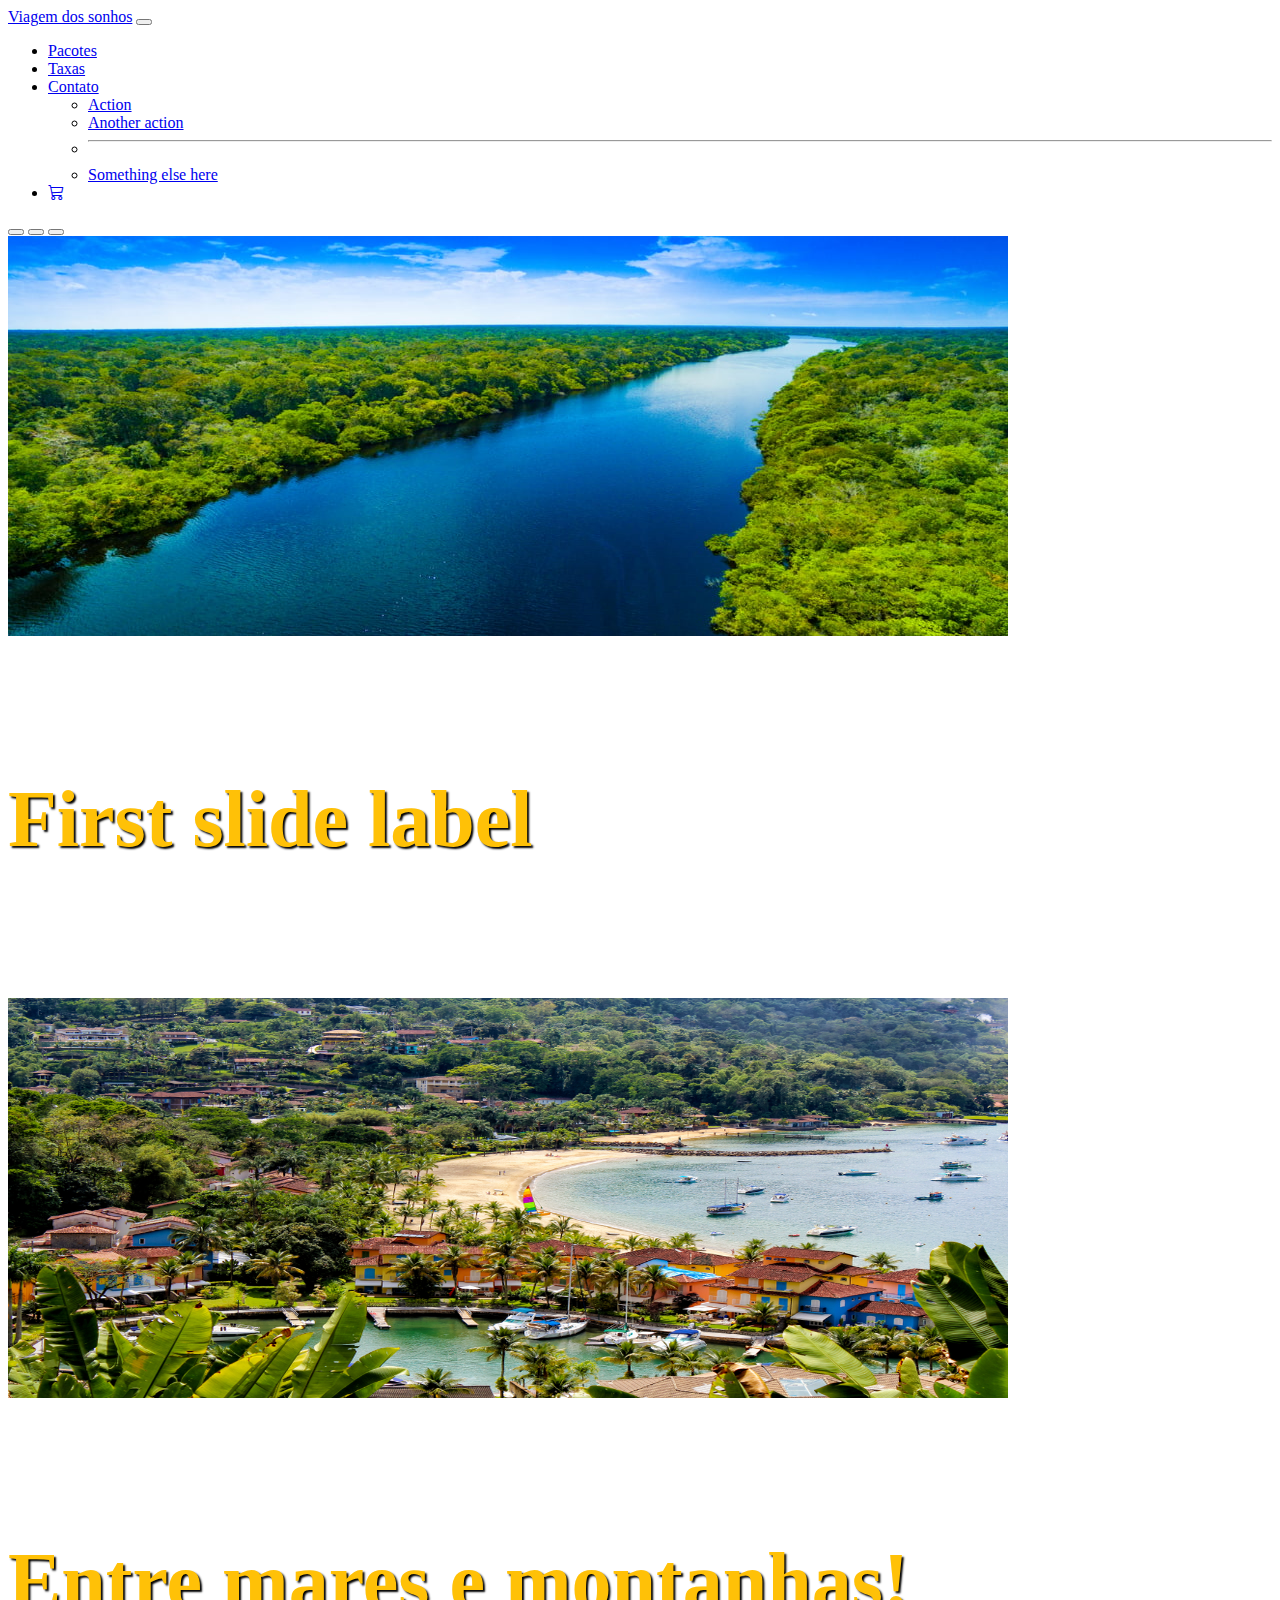
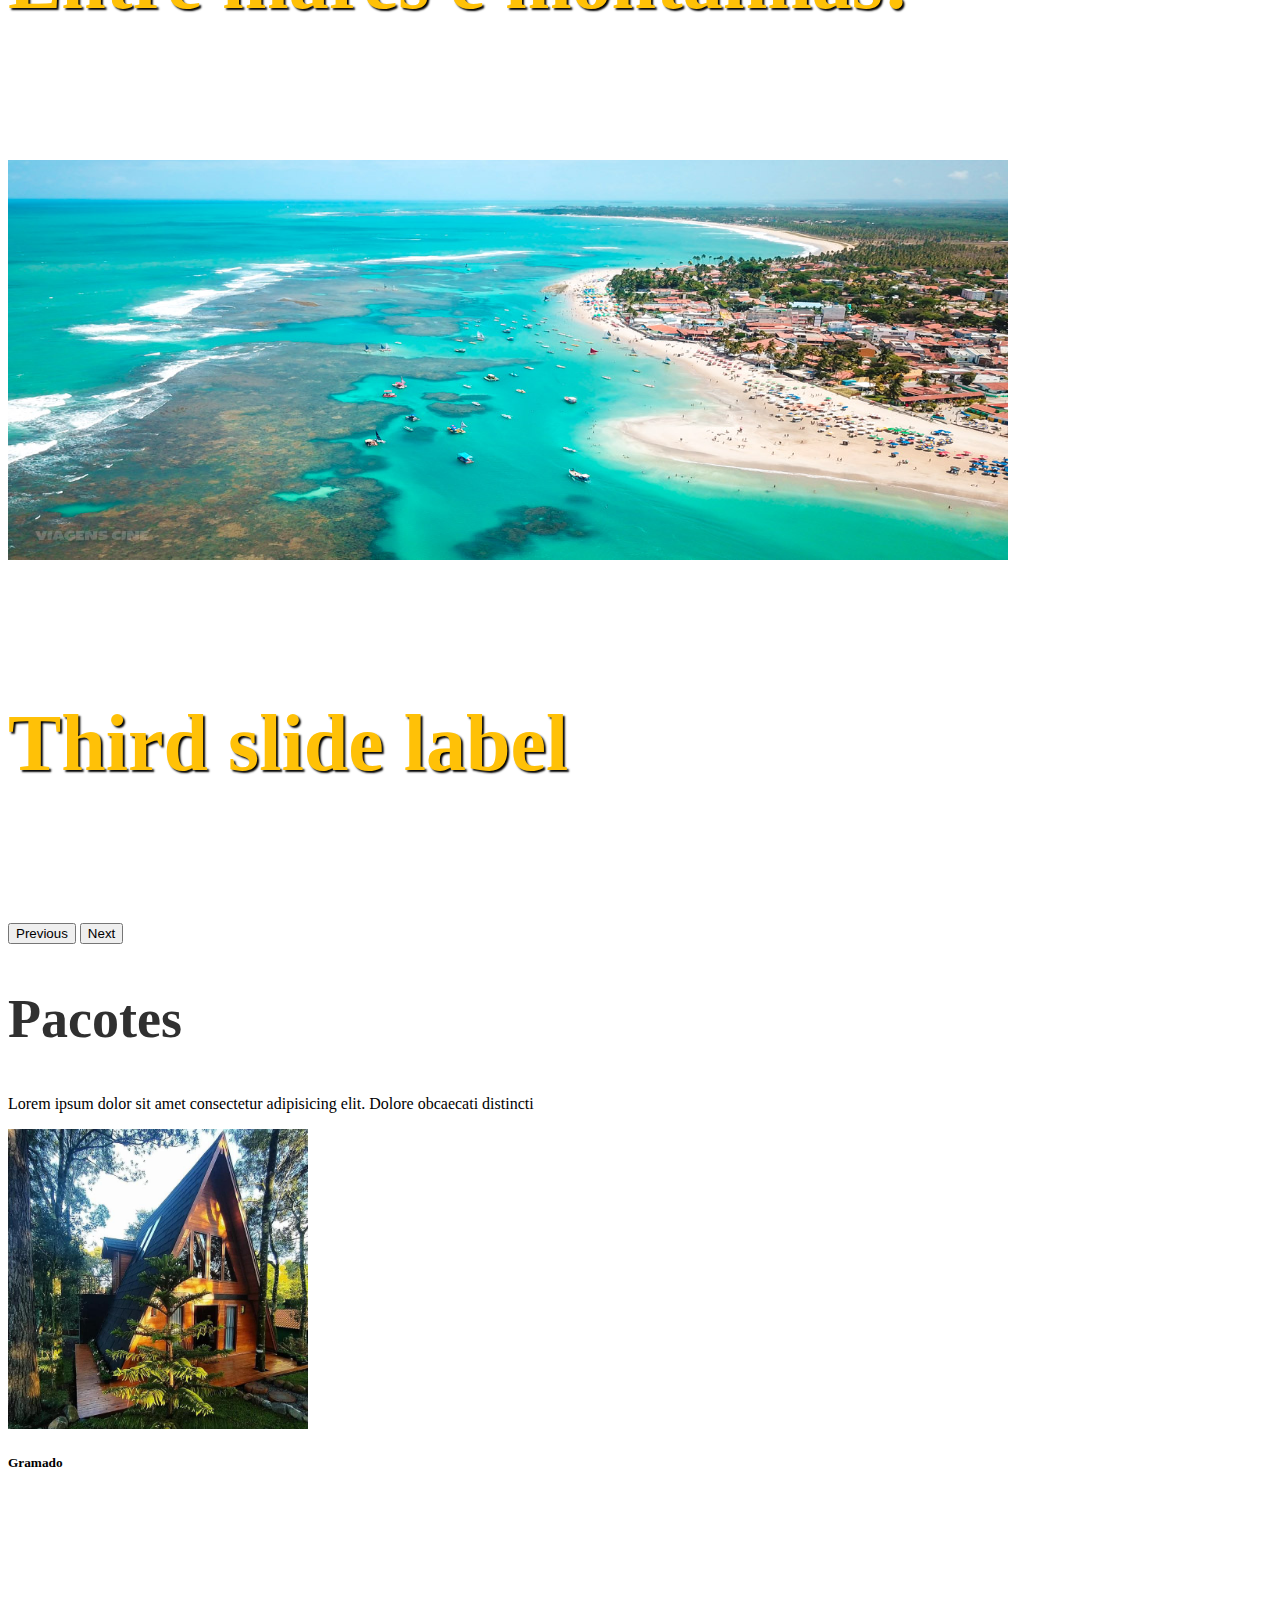
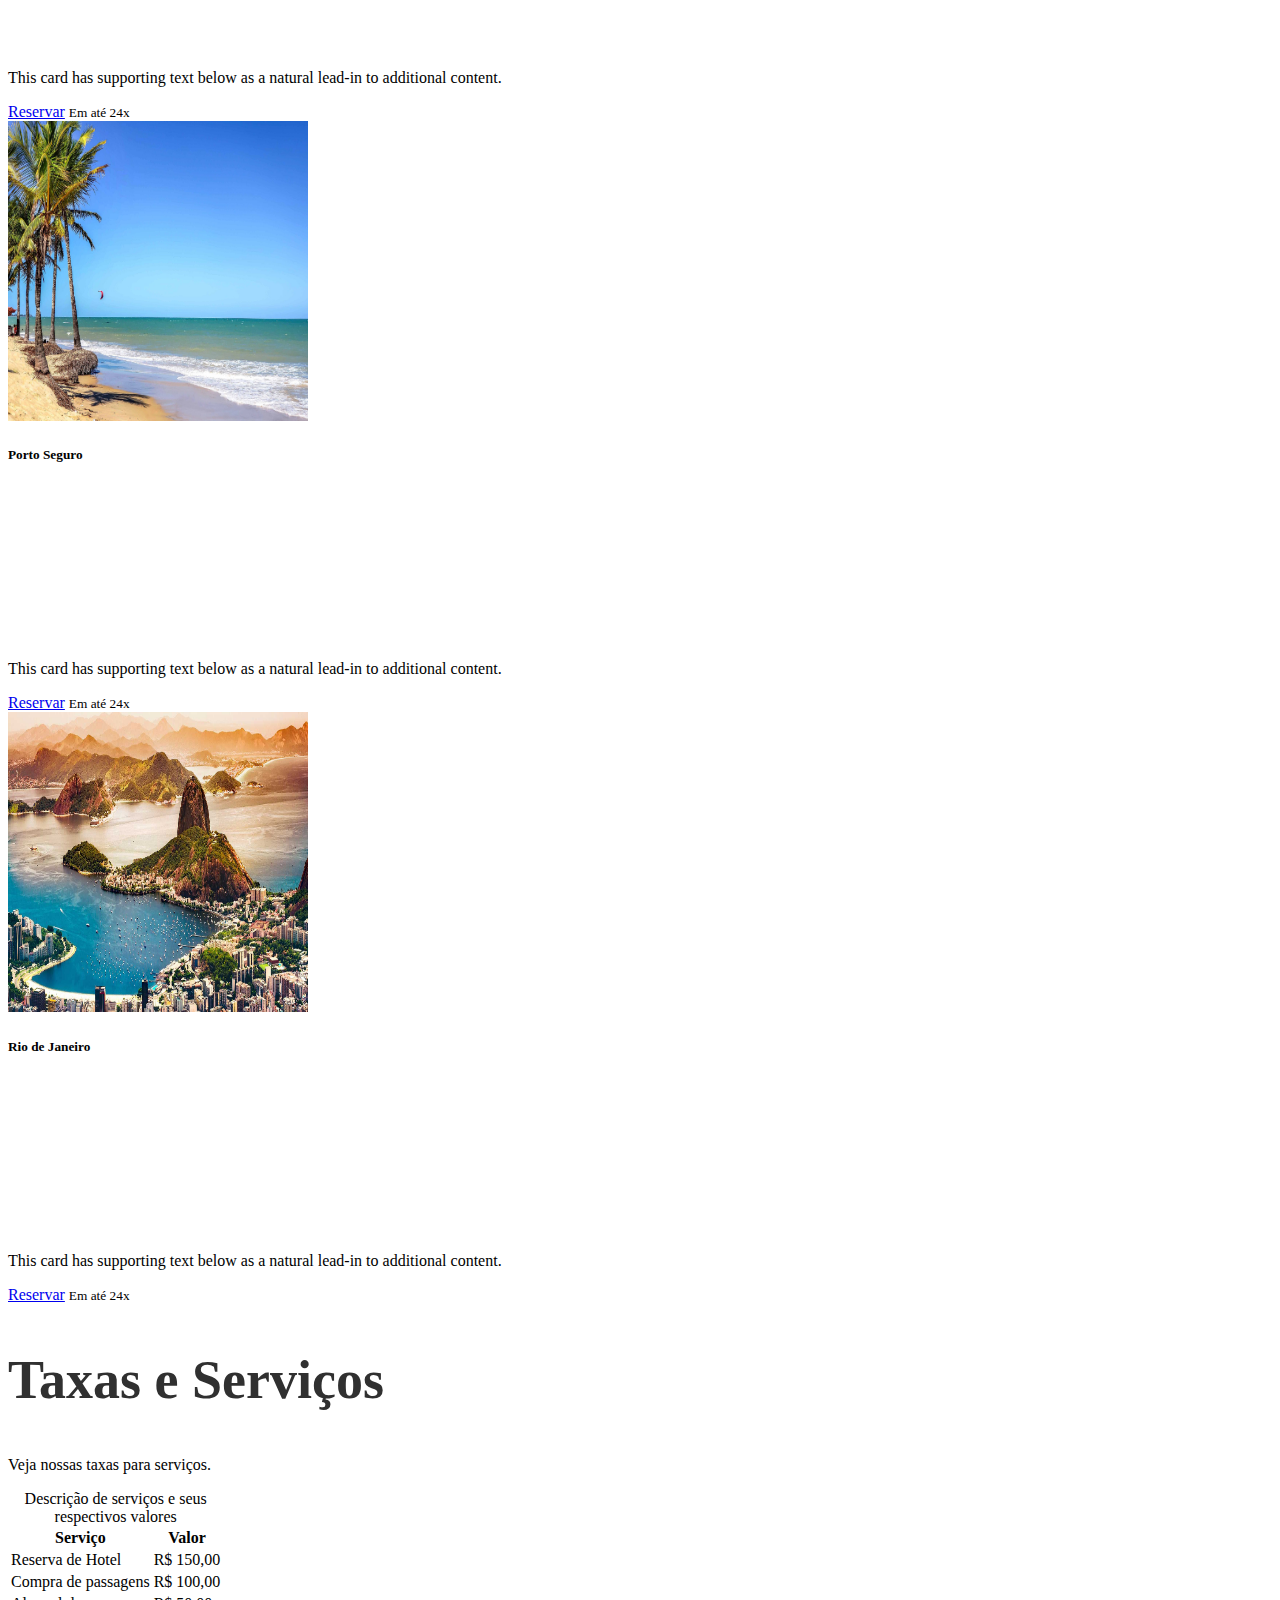
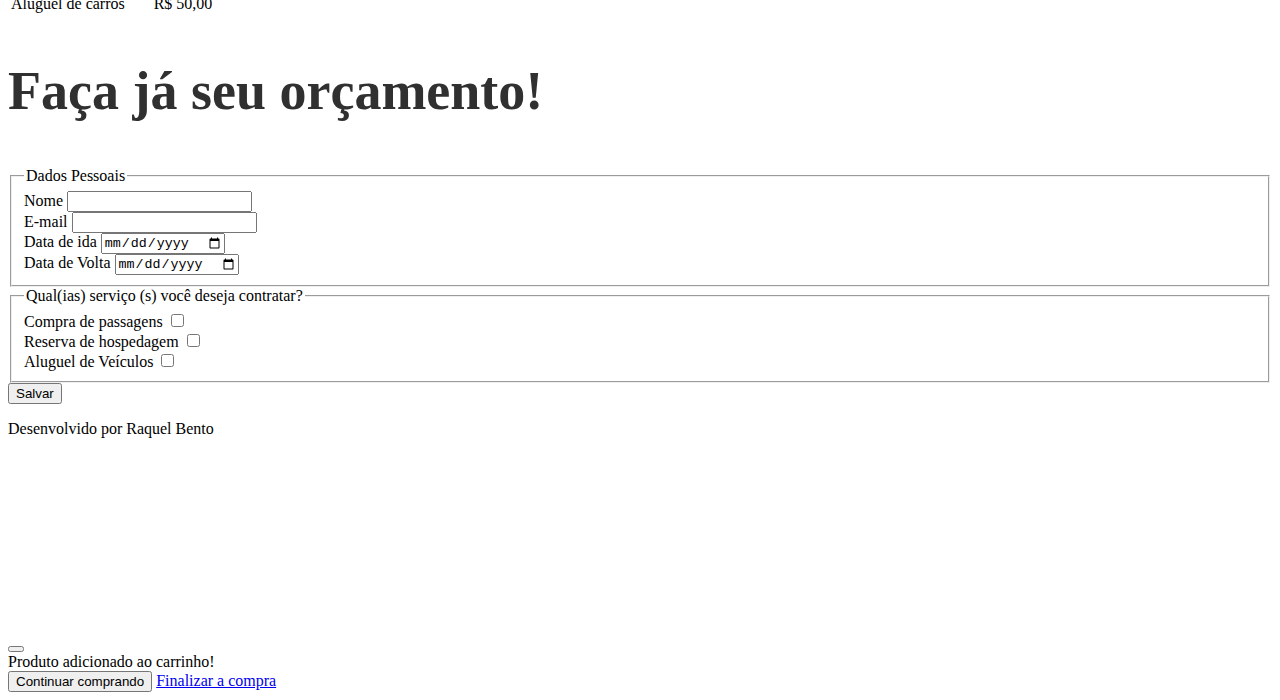
<file: index.html>
<!DOCTYPE html>
<html lang="pt-br">
<head>
    <meta charset="UTF-8">
    <meta http-equiv="X-UA-Compatible" content="IE=edge">
    <meta name="viewport" content="width=device-width, initial-scale=1.0">
    <title>Viagem dos sonhos</title>
    <link rel="stylesheet" href="https://cdn.jsdelivr.net/npm/bootstrap-icons@1.10.5/font/bootstrap-icons.css">
    <link href="https://cdn.jsdelivr.net/npm/bootstrap@5.3.0-alpha3/dist/css/bootstrap.min.css" rel="stylesheet" integrity="sha384-KK94CHFLLe+nY2dmCWGMq91rCGa5gtU4mk92HdvYe+M/SXH301p5ILy+dN9+nJOZ" crossorigin="anonymous">
    <link rel="stylesheet" href="style.css">
   
</head>
<body>
    <header class="container-fluid p-2 bg-warning text-center">
        <nav class="navbar navbar-expand-lg bg-warning">
            <div class="container-fluid">
              <a class="navbar-brand" href="#">Viagem dos sonhos</a>
              <button class="navbar-toggler" type="button" data-bs-toggle="collapse" data-bs-target="#navbarSupportedContent" aria-controls="navbarSupportedContent" aria-expanded="false" aria-label="Toggle navigation">
                <span class="navbar-toggler-icon"></span>
              </button>
              <div class="collapse navbar-collapse justify-content-end" id="navbarSupportedContent">
                <ul class="navbar-nav">
                  <li class="nav-item">
                    <a class="nav-link" aria-current="page" href="#">Pacotes</a>
                  </li>
                  <li class="nav-item">
                    <a class="nav-link" href="#">Taxas</a>
                  </li>
                  <li class="nav-item dropdown">
                    <a class="nav-link dropdown-toggle" href="#" role="button" data-bs-toggle="dropdown" aria-expanded="false">
                      Contato
                    </a>
                    <ul class="dropdown-menu">
                      <li><a class="dropdown-item" href="#">Action</a></li>
                      <li><a class="dropdown-item" href="#">Another action</a></li>
                      <li><hr class="dropdown-divider"></li>
                      <li><a class="dropdown-item" href="#">Something else here</a></li>
                    </ul>
                  </li> 
                  <li class="nav-item">
                    <a class="nav-link" href="#"><i class="bi bi-cart3"></i></a>   
                  </li>
                </ul>
              </div>
            </div>
          </nav>

          <div id="carouselExampleCaptions" class="carousel slide">
            <div class="carousel-indicators">
              <button type="button" data-bs-target="#carouselExampleCaptions" data-bs-slide-to="0" class="active" aria-current="true" aria-label="Slide 1"></button>
              <button type="button" data-bs-target="#carouselExampleCaptions" data-bs-slide-to="1" aria-label="Slide 2"></button>
              <button type="button" data-bs-target="#carouselExampleCaptions" data-bs-slide-to="2" aria-label="Slide 3"></button>
            </div>
            <div class="carousel-inner">
              <div class="carousel-item active">
                <img src="img/carousel/amazonas.jpeg" class="d-block w-100" alt="amazonas" width="1000px" height="400px">
                <div class="carousel-caption d-none d-md-block">
                  <h5>First slide label</h5>
               
                </div>
              </div>
              <div class="carousel-item">
                <img src="img/carousel/angra.jpg" class="d-block w-100" alt="angra dos reis" width="1000px" height="400px">
                <div class="carousel-caption d-none d-md-block">
                  <h5>Entre mares e montanhas!</h5>
               
                </div>
              </div>
              <div class="carousel-item">
                <img src="img/carousel/nordeste.jpg" class="d-block w-100" alt="prara no nordeste" width="1000px" height="400px">
                <div class="carousel-caption d-none d-md-block">
                  <h5>Third slide label</h5>
                 
                </div>
              </div>
            </div>
            <button class="carousel-control-prev" type="button" data-bs-target="#carouselExampleCaptions" data-bs-slide="prev">
              <span class="carousel-control-prev-icon" aria-hidden="true"></span>
              <span class="visually-hidden">Previous</span>
            </button>
            <button class="carousel-control-next" type="button" data-bs-target="#carouselExampleCaptions" data-bs-slide="next">
              <span class="carousel-control-next-icon" aria-hidden="true"></span>
              <span class="visually-hidden">Next</span>
            </button>
          </div>
    </header>

    <section class="container-fluid bg-light text-center p-2">
        <h2>Pacotes</h2>
    <p >Lorem ipsum dolor sit amet consectetur adipisicing elit. Dolore obcaecati distincti</p>
  
        <div class="row row-cols-1 row-cols-md-3 g-4">
            <div class="col">
              <div class="card h-100 ">
                <img src="img/nossos pacotes/gramado.jpg" class="card-img-top" alt="gramado" width="300px" height="300px">
                <div class="card-body bg-warning">
                  <h5 class="card-title">Gramado</h5>
                  <h1 class="card-subtitle text-muted">R$ 5.000, 00</h1>
                  <p class="card-text">This card has supporting text below as a natural lead-in to additional content.</p>
                </div>
                <div class="card-footer">
                    <a href="#" class="btn btn-primary" data-bs-toggle="modal" data-bs-target="#exampleModal">Reservar</a>
                  <small class="text-body-secondary">Em até 24x</small>
                </div>
              </div>
            </div>
            <div class="col">
              <div class="card h-100">
                <img src="img/nossos pacotes/porto seguro.jpeg" class="card-img-top" alt="porto seguro" width="300px" height="300px">
                <div class="card-body bg-warning">
                  <h5 class="card-title">Porto Seguro</h5>
                  <h1 class="card-subtitle text-muted">R$ 4.000, 00</h1>
                  <p class="card-text">This card has supporting text below as a natural lead-in to additional content.</p>
                </div>
                <div class="card-footer">
                    <a href="#" class="btn btn-primary" data-bs-toggle="modal" data-bs-target="#exampleModal">Reservar</a>
                  <small class="text-body-secondary">Em até 24x</small>
                </div>
              </div>
            </div>
            <div class="col">
              <div class="card h-100">
                <img src="img/nossos pacotes/rio-de-janeiro.jpg" class="card-img-top" alt="rio de janeiro" width="300px" height="300px">
                <div class="card-body bg-warning">
                  <h5 class="card-title">Rio de Janeiro</h5>
                  <h1 class="card-subtitle text-muted">R$ 2.000, 00</h1>
                  <p class="card-text">This card has supporting text below as a natural lead-in to additional content.</p>
                </div>
                <div class="card-footer">
                    <a href="#" class="btn btn-primary" data-bs-toggle="modal" data-bs-target="#exampleModal">Reservar</a>
                  <small class="text-body-secondary">Em até 24x</small>
                </div>
              </div>
            </div>
          </div>   
    </section>

    <section class="container-fluid bg-warning text-center p-5">
        <h2>Taxas e Serviços</h2>
        <p>Veja nossas taxas para serviços.</p>

        <table class="table table-warning table-striped table-hover table-bordered border-warning" >
            <caption>Descrição de serviços e seus respectivos valores</caption>
            <thead class="table-secondary">
                <tr>
                    <th>Serviço</th>
                    <th>Valor</th>
                </tr>
            </thead>
            <tbody class="table-group-divider">
                <tr>
                    <td>Reserva de Hotel</td>
                    <td> R$ 150,00</td>
                </tr>
                <tr>
                    <td>Compra de passagens</td>
                    <td>R$ 100,00 </td>
                </tr>
                <tr>
                    <td>Aluguel de carros</td>
                    <td>R$ 50,00</td>
                </tr>
            </tbody>  
        </table>
       </section>
  
   <section class="container-fluid bg-light p-5">
    <h2 class="text-center">Faça já seu orçamento! </h2>
    <form action="" method="get">
        <fieldset>
            <legend>Dados Pessoais</legend>

            <div class="mb-3">
                <label class="form-label" for="nome">Nome</label>
                <input class="form-control" type="text"  name="nome" id="nome">
            </div>
            
            <div class="mb-3">
                <label class="form-label" for="email">E-mail</label>
                <input class="form-control" type="email" name="email" id="email" required>
            </div>
            
            <div class="mb-3">
                <label class="form-label" for="dataIda">Data de ida</label>
                <input class="form-control" type="date" name="dataIda" id="dataIda">
                
            </div>
            <div class="mb-3">
                <label class="form-label" for="dataVolta">Data de Volta</label>
                <input class="form-control" type="date" name="dataVolta" id="dataVolta">
            </div>
           
        </fieldset>

        <fieldset>
            <legend for="">Qual(ias) serviço (s) você deseja contratar?</legend>

            <div class="form-check">
                <label class="form-check-label" for="comprarPassagem"> Compra de passagens</label>
                <input class="form-check-input" type="checkbox" name="passagens" value="passagens" id="comprarPassagem">
            </div>
            
            <div class="form-check">
                <label class="form-check-label" for="reservaHospedagem"> Reserva de hospedagem</label>
                <input class="form-check-input" type="checkbox" name="hospedagem" value="hospedagem" id="reservaHospedagem">
            </div>
           
            <div class="form-check">
                <label class="form-check-label" for="aluguelVeiculos"> Aluguel de Veículos</label>
                <input class="form-check-input" type="checkbox" name="veiculos" value="veiculo" id="aluguelVeiculos">
            </div>
            
        </fieldset>

        <button type="button" class="btn btn-secondary p-2 m-2" >Salvar</button>

    </form>
   </section>

    <footer class="container-fluid bg-warning p-2 text-center">
        <p>Desenvolvido por Raquel Bento</p>
    </footer>

    <script src="https://cdn.jsdelivr.net/npm/bootstrap@5.3.0-alpha3/dist/js/bootstrap.bundle.min.js" integrity="sha384-ENjdO4Dr2bkBIFxQpeoTz1HIcje39Wm4jDKdf19U8gI4ddQ3GYNS7NTKfAdVQSZe" crossorigin="anonymous"></script>
  
</body>

<div class="modal fade" id="exampleModal" tabindex="-1" aria-labelledby="exampleModalLabel" aria-hidden="true">
  <div class="modal-dialog">
    <div class="modal-content">
      <div class="modal-header">
        <h1 class="modal-title fs-5" id="exampleModalLabel">Suas Compras</h1>
        <button type="button" class="btn-close" data-bs-dismiss="modal" aria-label="Close"></button>
      </div>
      <div class="modal-body">
        Produto adicionado ao carrinho!
      </div>
      <div class="modal-footer">
        <button type="button" class="btn btn-primary" data-bs-dismiss="modal">Continuar comprando</button>
         <a href="checkout.html" type="button" class="btn btn-success" target="_blank">Finalizar a compra</a>
      </div>
    </div>
  </div>
</div>
</html>
</file>
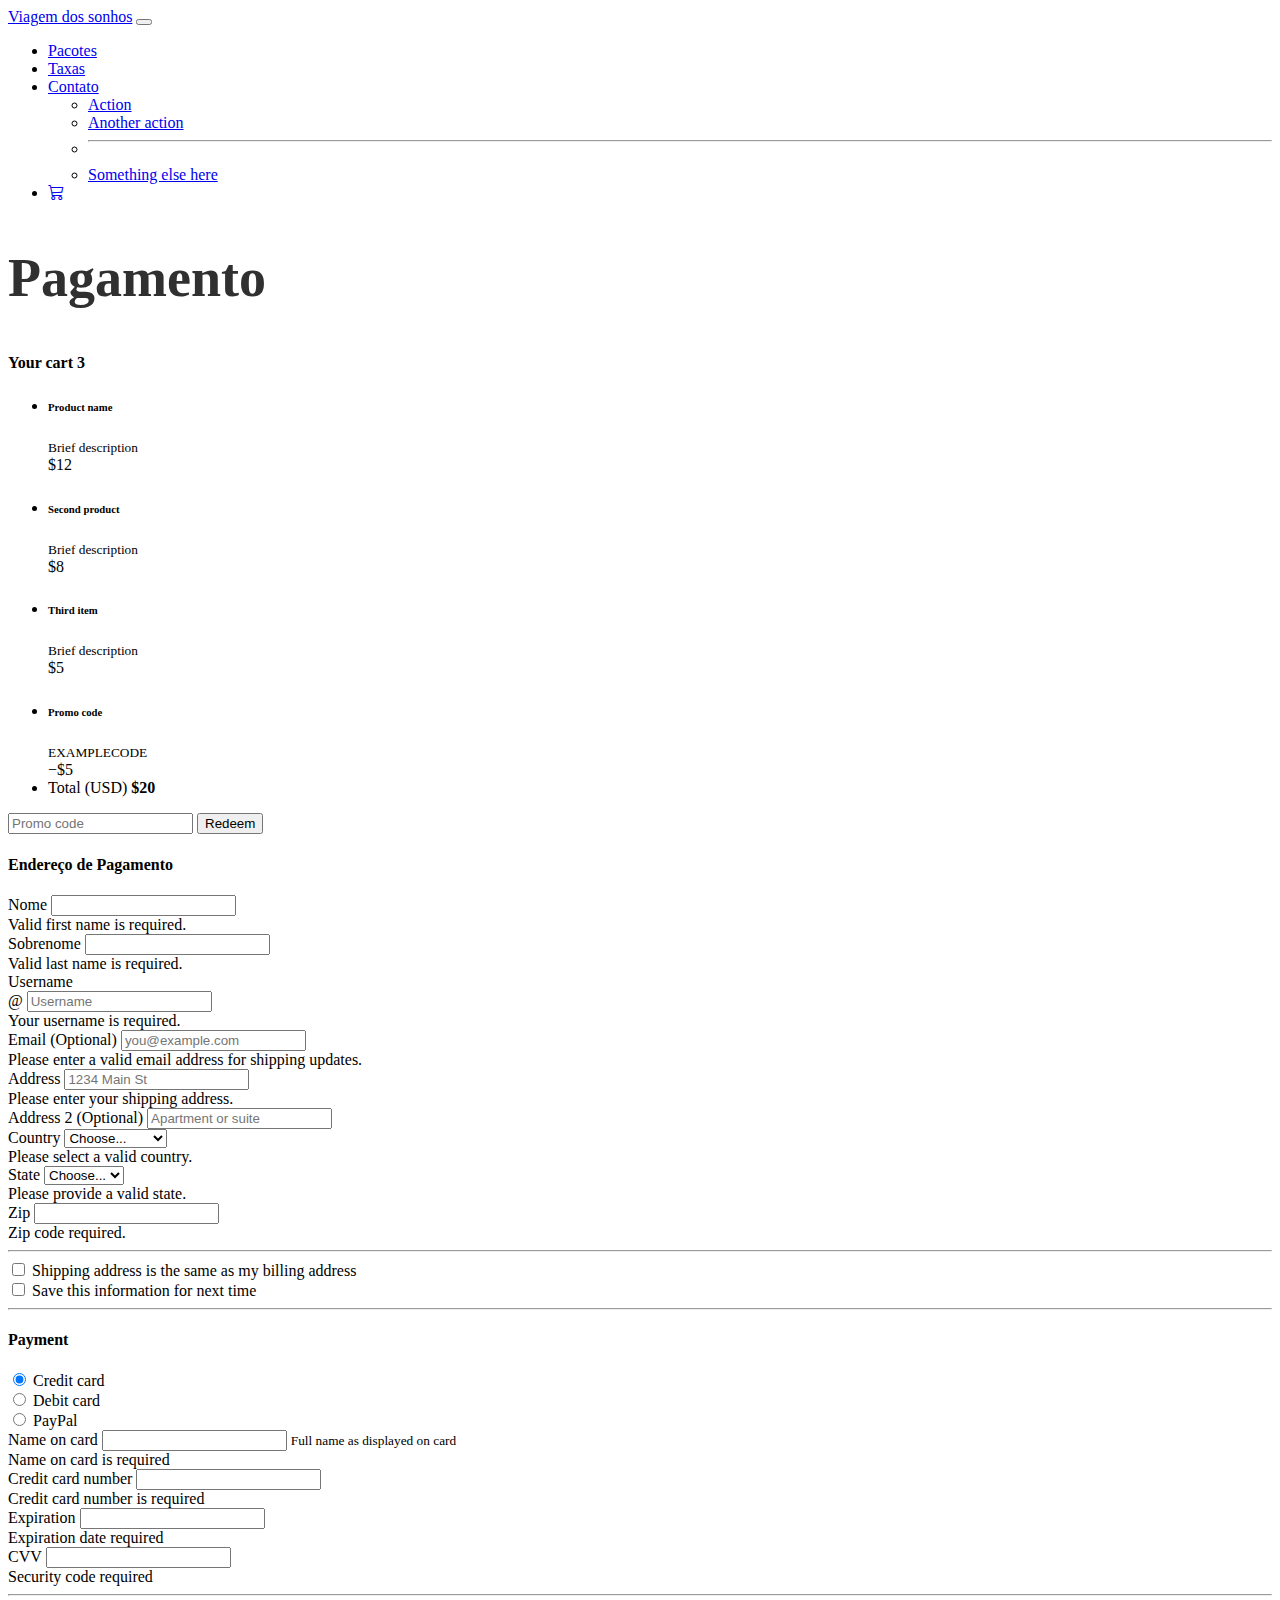
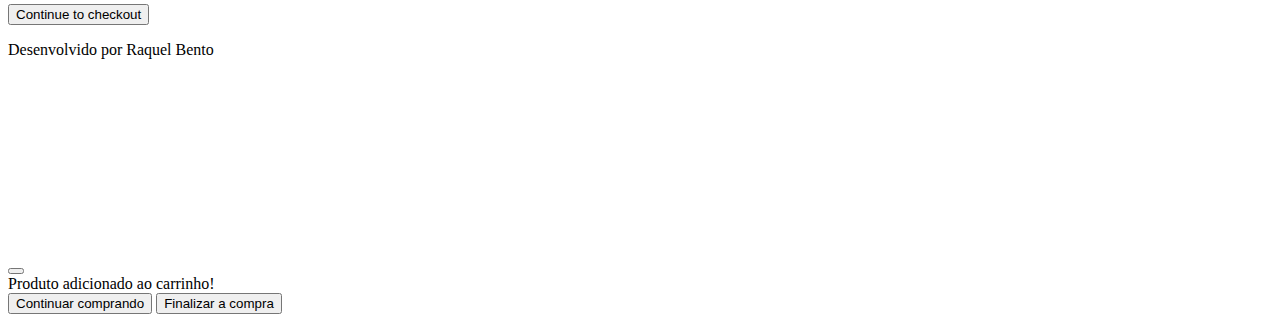
<file: checkout.html>
<!DOCTYPE html>
<html lang="pt-br">
<head>
    <meta charset="UTF-8">
    <meta http-equiv="X-UA-Compatible" content="IE=edge">
    <meta name="viewport" content="width=device-width, initial-scale=1.0">
    <title>Viagem dos sonhos</title>
    <link rel="stylesheet" href="https://cdn.jsdelivr.net/npm/bootstrap-icons@1.10.5/font/bootstrap-icons.css">
    <link href="https://cdn.jsdelivr.net/npm/bootstrap@5.3.0-alpha3/dist/css/bootstrap.min.css" rel="stylesheet" integrity="sha384-KK94CHFLLe+nY2dmCWGMq91rCGa5gtU4mk92HdvYe+M/SXH301p5ILy+dN9+nJOZ" crossorigin="anonymous">
    <link rel="stylesheet" href="style.css">
   
</head>
<body>
    <header class="container-fluid p-2 bg-warning text-center">
        <nav class="navbar navbar-expand-lg bg-warning">
            <div class="container-fluid">
              <a class="navbar-brand" href="#">Viagem dos sonhos</a>
              <button class="navbar-toggler" type="button" data-bs-toggle="collapse" data-bs-target="#navbarSupportedContent" aria-controls="navbarSupportedContent" aria-expanded="false" aria-label="Toggle navigation">
                <span class="navbar-toggler-icon"></span>
              </button>
              <div class="collapse navbar-collapse justify-content-end" id="navbarSupportedContent">
                <ul class="navbar-nav">
                  <li class="nav-item">
                    <a class="nav-link" aria-current="page" href="#">Pacotes</a>
                  </li>
                  <li class="nav-item">
                    <a class="nav-link" href="#">Taxas</a>
                  </li>
                  <li class="nav-item dropdown">
                    <a class="nav-link dropdown-toggle" href="#" role="button" data-bs-toggle="dropdown" aria-expanded="false">
                      Contato
                    </a>
                    <ul class="dropdown-menu">
                      <li><a class="dropdown-item" href="#">Action</a></li>
                      <li><a class="dropdown-item" href="#">Another action</a></li>
                      <li><hr class="dropdown-divider"></li>
                      <li><a class="dropdown-item" href="#">Something else here</a></li>
                    </ul>
                  </li>
                  <li class="nav-item">
                    <a class="nav-link" href="#"><i class="bi bi-cart3"></i></a>   
                  </li>
                </ul>
        
              </div>
            </div>
          </nav>
    </header>

          <main class="container">
            <div class="py-5 text-center">
              <h2>Pagamento</h2>  
            </div>
        
            <div class="row g-5">
              <div class="col-md-5 col-lg-4 order-md-last">
                <h4 class="d-flex justify-content-between align-items-center mb-3">
                  <span class="text-primary">Your cart</span>
                  <span class="badge bg-primary rounded-pill">3</span>
                </h4>
                <ul class="list-group mb-3">
                  <li class="list-group-item d-flex justify-content-between lh-sm">
                    <div>
                      <h6 class="my-0">Product name</h6>
                      <small class="text-body-secondary">Brief description</small>
                    </div>
                    <span class="text-body-secondary">$12</span>
                  </li>
                  <li class="list-group-item d-flex justify-content-between lh-sm">
                    <div>
                      <h6 class="my-0">Second product</h6>
                      <small class="text-body-secondary">Brief description</small>
                    </div>
                    <span class="text-body-secondary">$8</span>
                  </li>
                  <li class="list-group-item d-flex justify-content-between lh-sm">
                    <div>
                      <h6 class="my-0">Third item</h6>
                      <small class="text-body-secondary">Brief description</small>
                    </div>
                    <span class="text-body-secondary">$5</span>
                  </li>
                  <li class="list-group-item d-flex justify-content-between bg-body-tertiary">
                    <div class="text-success">
                      <h6 class="my-0">Promo code</h6>
                      <small>EXAMPLECODE</small>
                    </div>
                    <span class="text-success">−$5</span>
                  </li>
                  <li class="list-group-item d-flex justify-content-between">
                    <span>Total (USD)</span>
                    <strong>$20</strong>
                  </li>
                </ul>
        
                <form class="card p-2">
                  <div class="input-group">
                    <input type="text" class="form-control" placeholder="Promo code">
                    <button type="submit" class="btn btn-secondary">Redeem</button>
                  </div>
                </form>
              </div>
              <div class="col-md-7 col-lg-8">
                <h4 class="mb-3">Endereço de Pagamento</h4>
                <form class="needs-validation" novalidate>
                  <div class="row g-3">
                    <div class="col-sm-6">
                      <label for="firstName" class="form-label">Nome</label>
                      <input type="text" class="form-control" id="firstName" placeholder="" value="" required>
                      <div class="invalid-feedback">
                        Valid first name is required.
                      </div>
                    </div>
        
                    <div class="col-sm-6">
                      <label for="lastName" class="form-label">Sobrenome</label>
                      <input type="text" class="form-control" id="lastName" placeholder="" value="" required>
                      <div class="invalid-feedback">
                        Valid last name is required.
                      </div>
                    </div>
        
                    <div class="col-12">
                      <label for="username" class="form-label">Username</label>
                      <div class="input-group has-validation">
                        <span class="input-group-text">@</span>
                        <input type="text" class="form-control" id="username" placeholder="Username" required>
                      <div class="invalid-feedback">
                          Your username is required.
                        </div>
                      </div>
                    </div>
        
                    <div class="col-12">
                      <label for="email" class="form-label">Email <span class="text-body-secondary">(Optional)</span></label>
                      <input type="email" class="form-control" id="email" placeholder="you@example.com">
                      <div class="invalid-feedback">
                        Please enter a valid email address for shipping updates.
                      </div>
                    </div>
        
                    <div class="col-12">
                      <label for="address" class="form-label">Address</label>
                      <input type="text" class="form-control" id="address" placeholder="1234 Main St" required>
                      <div class="invalid-feedback">
                        Please enter your shipping address.
                      </div>
                    </div>
        
                    <div class="col-12">
                      <label for="address2" class="form-label">Address 2 <span class="text-body-secondary">(Optional)</span></label>
                      <input type="text" class="form-control" id="address2" placeholder="Apartment or suite">
                    </div>
        
                    <div class="col-md-5">
                      <label for="country" class="form-label">Country</label>
                      <select class="form-select" id="country" required>
                        <option value="">Choose...</option>
                        <option>United States</option>
                      </select>
                      <div class="invalid-feedback">
                        Please select a valid country.
                      </div>
                    </div>
        
                    <div class="col-md-4">
                      <label for="state" class="form-label">State</label>
                      <select class="form-select" id="state" required>
                        <option value="">Choose...</option>
                        <option>California</option>
                      </select>
                      <div class="invalid-feedback">
                        Please provide a valid state.
                      </div>
                    </div>
        
                    <div class="col-md-3">
                      <label for="zip" class="form-label">Zip</label>
                      <input type="text" class="form-control" id="zip" placeholder="" required>
                      <div class="invalid-feedback">
                        Zip code required.
                      </div>
                    </div>
                  </div>
        
                  <hr class="my-4">
        
                  <div class="form-check">
                    <input type="checkbox" class="form-check-input" id="same-address">
                    <label class="form-check-label" for="same-address">Shipping address is the same as my billing address</label>
                  </div>
        
                  <div class="form-check">
                    <input type="checkbox" class="form-check-input" id="save-info">
                    <label class="form-check-label" for="save-info">Save this information for next time</label>
                  </div>
        
                  <hr class="my-4">
        
                  <h4 class="mb-3">Payment</h4>
        
                  <div class="my-3">
                    <div class="form-check">
                      <input id="credit" name="paymentMethod" type="radio" class="form-check-input" checked required>
                      <label class="form-check-label" for="credit">Credit card</label>
                    </div>
                    <div class="form-check">
                      <input id="debit" name="paymentMethod" type="radio" class="form-check-input" required>
                      <label class="form-check-label" for="debit">Debit card</label>
                    </div>
                    <div class="form-check">
                      <input id="paypal" name="paymentMethod" type="radio" class="form-check-input" required>
                      <label class="form-check-label" for="paypal">PayPal</label>
                    </div>
                  </div>
        
                  <div class="row gy-3">
                    <div class="col-md-6">
                      <label for="cc-name" class="form-label">Name on card</label>
                      <input type="text" class="form-control" id="cc-name" placeholder="" required>
                      <small class="text-body-secondary">Full name as displayed on card</small>
                      <div class="invalid-feedback">
                        Name on card is required
                      </div>
                    </div>
        
                    <div class="col-md-6">
                      <label for="cc-number" class="form-label">Credit card number</label>
                      <input type="text" class="form-control" id="cc-number" placeholder="" required>
                      <div class="invalid-feedback">
                        Credit card number is required
                      </div>
                    </div>
        
                    <div class="col-md-3">
                      <label for="cc-expiration" class="form-label">Expiration</label>
                      <input type="text" class="form-control" id="cc-expiration" placeholder="" required>
                      <div class="invalid-feedback">
                        Expiration date required
                      </div>
                    </div>
        
                    <div class="col-md-3">
                      <label for="cc-cvv" class="form-label">CVV</label>
                      <input type="text" class="form-control" id="cc-cvv" placeholder="" required>
                      <div class="invalid-feedback">
                        Security code required
                      </div>
                    </div>
                  </div>
        
                  <hr class="my-4">
        
                  <button class="w-100 btn btn-primary btn-lg" type="submit">Continue to checkout</button>
                </form>
              </div>
            </div>
          </main>

          <footer class="container-fluid bg-warning p-2 text-center">
            <p>Desenvolvido por Raquel Bento</p>
        </footer>
    
        <script src="https://cdn.jsdelivr.net/npm/bootstrap@5.3.0-alpha3/dist/js/bootstrap.bundle.min.js" integrity="sha384-ENjdO4Dr2bkBIFxQpeoTz1HIcje39Wm4jDKdf19U8gI4ddQ3GYNS7NTKfAdVQSZe" crossorigin="anonymous"></script>
        
        
    </body>
    
    <div class="modal fade" id="exampleModal" tabindex="-1" aria-labelledby="exampleModalLabel" aria-hidden="true">
      <div class="modal-dialog">
        <div class="modal-content">
          <div class="modal-header">
            <h1 class="modal-title fs-5" id="exampleModalLabel">Suas Compras</h1>
            <button type="button" class="btn-close" data-bs-dismiss="modal" aria-label="Close"></button>
          </div>
          <div class="modal-body">
            Produto adicionado ao carrinho!
          </div>
          <div class="modal-footer">
            <button type="button" class="btn btn-primary" data-bs-dismiss="modal">Continuar comprando</button>
            <button type="button" class="btn btn-success">Finalizar a compra</button>
          </div>
        </div>
      </div>
    </div>
    </html>
</file>
<file: style.css>
@ charset= "UTF-8";

body {
    font-weight: 400;
    font-family:Arial, Helvetica, sans-serif;
    font-size: 15px;
    line-height: 2.2em;
    color: #818181;
    margin: 0;
}



h1 {
    font-size: 63px;
    color:white;
    padding: 20px;
    text-align: center;
}
h2 {
    font-size:  54px;
    color: #303030;
    font-weight: 600;
}

.carousel-caption h5 {
    font-size: 80px;
    font-weight: bold;
    color: #ffc107;
    text-shadow: 2px 2px 2px black;

}
</file>
